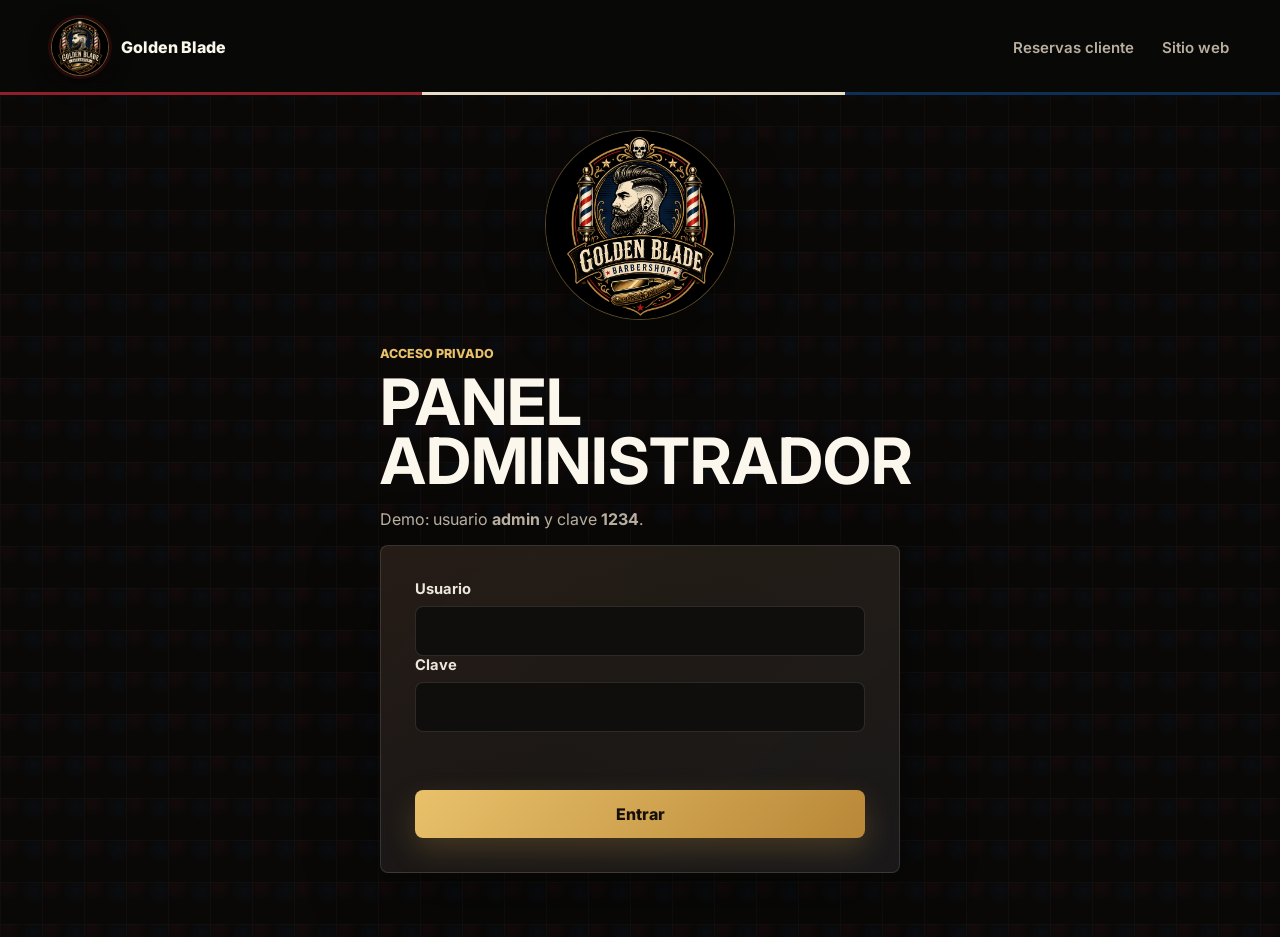
<file: admin.html>
<!DOCTYPE html>
<html lang="es">
<head>
  <meta charset="UTF-8">
  <meta name="viewport" content="width=device-width, initial-scale=1.0">
  <title>Admin - Golden Blade Barbershop</title>
  <link rel="preconnect" href="https://fonts.googleapis.com">
  <link rel="preconnect" href="https://fonts.gstatic.com" crossorigin>
  <link href="https://fonts.googleapis.com/css2?family=Inter:wght@400;500;600;700;800&display=swap" rel="stylesheet">
  <link rel="stylesheet" href="style.css">
</head>
<body class="admin-page">
  <header class="site-header">
    <a class="brand" href="index.html" aria-label="Volver a la pagina principal">
      <img class="brand-logo" src="assets/golden-blade-logo.png" alt="Logo Golden Blade Barbershop">
      <span>Golden Blade</span>
    </a>

    <nav class="main-nav" aria-label="Navegacion administrador">
      <a href="index.html#reservas">Reservas cliente</a>
      <a href="index.html">Sitio web</a>
    </nav>
  </header>

  <main class="admin-shell">
    <section class="admin-login" id="loginPanel">
      <img class="admin-login-logo" src="assets/golden-blade-logo.png" alt="Logo Golden Blade Barbershop">

      <p class="eyebrow">Acceso privado</p>
      <h1>Panel administrador</h1>
      <p class="admin-hint">Demo: usuario <strong>admin</strong> y clave <strong>1234</strong>.</p>

      <form class="booking-form" id="loginForm" novalidate>
        <label>
          Usuario
          <input type="text" id="adminUser" autocomplete="username" required>
        </label>

        <label>
          Clave
          <input type="password" id="adminPass" autocomplete="current-password" required>
        </label>

        <p class="form-message" id="loginMessage" role="status"></p>
        <button class="primary-button form-button" type="submit">Entrar</button>
      </form>
    </section>

    <section class="admin-dashboard hidden" id="dashboardPanel">
      <div class="section-heading">
        <p class="eyebrow">Gestion interna</p>
        <h1>Reservas registradas</h1>
      </div>

      <div class="admin-toolbar">
        <p id="adminCounter">0 reservas</p>
        <div class="admin-actions">
          <button class="secondary-button" id="downloadReservations" type="button">Descargar CSV</button>
          <button class="secondary-button" id="clearReservations" type="button">Limpiar demo</button>
          <button class="secondary-button" id="logoutButton" type="button">Salir</button>
        </div>
      </div>

      <div class="reservations-list" id="reservationsList" aria-live="polite">
        <p class="empty-state">Aun no hay reservas registradas.</p>
      </div>
    </section>
  </main>

  <script src="script.js"></script>
</body>
</html>
</file>
<file: style.css>
:root {
  --bg: #090807;
  --surface: #151211;
  --surface-soft: #211c19;
  --text: #fbf7ed;
  --muted: #b9afa0;
  --gold: #c79a48;
  --gold-strong: #e9c16b;
  --bone: #e8ddc7;
  --red: #8f1f28;
  --blue: #102f57;
  --blue-soft: #0d203c;
  --line: rgba(255, 255, 255, 0.12);
  --shadow: 0 22px 70px rgba(0, 0, 0, 0.35);
}

* {
  box-sizing: border-box;
}

html {
  scroll-behavior: smooth;
}

body {
  margin: 0;
  font-family: "Inter", Arial, sans-serif;
  color: var(--text);
  background:
    linear-gradient(90deg, rgba(255, 255, 255, 0.025) 1px, transparent 1px),
    linear-gradient(rgba(255, 255, 255, 0.018) 1px, transparent 1px),
    radial-gradient(circle at 20% 12%, rgba(143, 31, 40, 0.08), transparent 28%),
    radial-gradient(circle at 82% 20%, rgba(16, 47, 87, 0.12), transparent 30%),
    var(--bg);
  background-size: 42px 42px;
}

a {
  color: inherit;
  text-decoration: none;
}

button,
input,
select {
  font: inherit;
}

.site-header {
  position: fixed;
  top: 0;
  z-index: 20;
  display: flex;
  width: 100%;
  align-items: center;
  justify-content: space-between;
  gap: 24px;
  padding: 18px clamp(18px, 4vw, 64px);
  border-bottom: 1px solid rgba(255, 255, 255, 0.08);
  background: rgba(9, 8, 7, 0.88);
  backdrop-filter: blur(18px);
}

.brand,
.main-nav {
  display: flex;
  align-items: center;
}

.brand {
  gap: 12px;
  font-weight: 800;
}

.brand-logo {
  display: block;
  width: 58px;
  height: 58px;
  border: 1px solid rgba(242, 196, 107, 0.45);
  border-radius: 50%;
  object-fit: cover;
  background: #000;
  box-shadow: 0 0 0 3px rgba(187, 31, 42, 0.16), 0 8px 22px rgba(0, 0, 0, 0.34);
}

.main-nav {
  gap: clamp(12px, 3vw, 28px);
  color: var(--muted);
  font-size: 0.94rem;
  font-weight: 600;
}

.main-nav a {
  transition: color 180ms ease;
}

.main-nav a:hover {
  color: var(--gold-strong);
}

.hero {
  position: relative;
  display: grid;
  min-height: 92vh;
  align-items: end;
  padding: 150px clamp(18px, 5vw, 72px) 48px;
  overflow: hidden;
  background:
    repeating-linear-gradient(90deg, rgba(143, 31, 40, 0.07) 0 14px, transparent 14px 56px, rgba(16, 47, 87, 0.08) 56px 70px, transparent 70px 112px),
    linear-gradient(90deg, rgba(9, 8, 7, 0.97), rgba(9, 8, 7, 0.7), rgba(9, 8, 7, 0.94)),
    url("https://images.unsplash.com/photo-1621605815971-fbc98d665033?auto=format&fit=crop&w=1800&q=85") center/cover;
}

.hero-overlay {
  position: absolute;
  inset: 0;
  background:
    radial-gradient(circle at 72% 36%, rgba(242, 196, 107, 0.16), transparent 30%),
    radial-gradient(circle at 16% 76%, rgba(143, 31, 40, 0.1), transparent 24%),
    linear-gradient(135deg, transparent 0 45%, rgba(232, 221, 199, 0.1) 45% 46%, transparent 46% 50%, rgba(16, 47, 87, 0.1) 50% 51%, transparent 51% 100%);
  pointer-events: none;
}

.hero-content,
.hero-stats {
  position: relative;
  z-index: 1;
}

.hero-content {
  max-width: 820px;
}

.eyebrow {
  margin: 0 0 12px;
  color: var(--gold-strong);
  font-size: 0.78rem;
  font-weight: 800;
  letter-spacing: 0;
  text-transform: uppercase;
}

h1,
h2,
h3,
p {
  margin-top: 0;
}

h1 {
  max-width: 780px;
  margin-bottom: 18px;
  font-size: clamp(3rem, 8vw, 6.8rem);
  line-height: 0.92;
  text-transform: uppercase;
}

h2 {
  max-width: 760px;
  font-size: clamp(2rem, 4vw, 3.6rem);
  line-height: 1;
}

h3 {
  font-size: 1.15rem;
}

.hero-copy {
  max-width: 620px;
  color: #ddd8ce;
  font-size: clamp(1rem, 2vw, 1.25rem);
  line-height: 1.7;
}

.primary-button,
.secondary-button,
.whatsapp-button {
  display: inline-flex;
  min-height: 48px;
  align-items: center;
  justify-content: center;
  border: 0;
  border-radius: 8px;
  cursor: pointer;
  font-weight: 800;
  transition: transform 180ms ease, background 180ms ease, border-color 180ms ease;
}

.primary-button {
  padding: 0 24px;
  color: #17100a;
  background: linear-gradient(135deg, var(--gold-strong), #b88737);
  box-shadow: 0 12px 30px rgba(199, 154, 72, 0.24);
}

.primary-button:hover,
.secondary-button:hover,
.whatsapp-button:hover {
  transform: translateY(-2px);
}

.secondary-button {
  padding: 0 18px;
  border: 1px solid var(--line);
  color: var(--text);
  background: rgba(16, 47, 87, 0.16);
}

.whatsapp-button {
  width: 100%;
  padding: 0 14px;
  color: #06170d;
  background: #7ce29b;
}

.site-header::after,
.hero::after,
.section-alt::after {
  position: absolute;
  left: 0;
  right: 0;
  height: 3px;
  background: linear-gradient(90deg, var(--red) 0 33%, var(--bone) 33% 66%, var(--blue) 66% 100%);
  content: "";
}

.site-header::after {
  bottom: -1px;
}

.hero::after,
.section-alt::after {
  bottom: 0;
}

.hero-stats {
  display: grid;
  max-width: 760px;
  grid-template-columns: repeat(3, 1fr);
  gap: 12px;
  margin-top: 68px;
}

.hero-stats div {
  min-height: 92px;
  padding: 18px;
  border: 1px solid rgba(255, 255, 255, 0.12);
  border-radius: 8px;
  background: rgba(21, 18, 17, 0.72);
  backdrop-filter: blur(12px);
}

.hero-stats strong,
.hero-stats span {
  display: block;
}

.hero-stats strong {
  margin-bottom: 6px;
  color: var(--gold-strong);
  font-size: 1.45rem;
}

.hero-stats span {
  color: var(--muted);
  font-size: 0.9rem;
}

.section {
  padding: 92px clamp(18px, 5vw, 72px);
}

.section-alt {
  position: relative;
  background:
    repeating-linear-gradient(135deg, rgba(143, 31, 40, 0.05) 0 12px, transparent 12px 34px, rgba(16, 47, 87, 0.055) 34px 46px, transparent 46px 70px),
    linear-gradient(180deg, rgba(157, 47, 34, 0.08), transparent 34%),
    #11100f;
}

.section-heading {
  margin-bottom: 32px;
}

.services-grid,
.barbers-grid {
  display: grid;
  gap: 18px;
}

.services-grid {
  grid-template-columns: repeat(5, minmax(0, 1fr));
}

.barbers-grid {
  grid-template-columns: repeat(3, minmax(0, 1fr));
}

.service-card,
.barber-card,
.booking-form,
.reservation-card {
  border: 1px solid var(--line);
  border-radius: 8px;
  background:
    linear-gradient(180deg, rgba(242, 196, 107, 0.055), rgba(255, 255, 255, 0.02)),
    linear-gradient(135deg, rgba(143, 31, 40, 0.045), transparent 45%, rgba(16, 47, 87, 0.055)),
    var(--surface);
  box-shadow: var(--shadow);
}

.service-card {
  display: flex;
  min-height: 250px;
  flex-direction: column;
  padding: 22px;
  transition: transform 180ms ease, border-color 180ms ease;
}

.service-card:hover,
.barber-card:hover {
  border-color: rgba(242, 196, 107, 0.5);
  transform: translateY(-4px);
}

.service-icon {
  display: grid;
  width: 48px;
  height: 48px;
  place-items: center;
  margin-bottom: 22px;
  border-radius: 8px;
  border: 1px solid rgba(242, 196, 107, 0.5);
  color: var(--bone);
  background: linear-gradient(135deg, rgba(143, 31, 40, 0.24), rgba(16, 47, 87, 0.28));
  font-weight: 900;
}

.service-card p,
.barber-card p,
.reservation-card p {
  color: var(--muted);
  line-height: 1.6;
}

.service-price {
  margin-top: auto;
  color: var(--gold-strong);
  font-size: 1.2rem;
  font-weight: 800;
}

.barber-card {
  overflow: hidden;
  transition: transform 180ms ease, border-color 180ms ease;
}

.barber-card img {
  display: block;
  width: 100%;
  aspect-ratio: 3 / 3.45;
  object-fit: cover;
  filter: saturate(0.9) contrast(1.08);
}

.barber-info {
  padding: 22px;
}

.availability {
  display: inline-flex;
  min-height: 32px;
  align-items: center;
  margin-top: 8px;
  padding: 0 12px;
  border-radius: 999px;
  color: #fff;
  background: linear-gradient(135deg, #7d1b23, #102f57);
  font-size: 0.82rem;
  font-weight: 800;
}

.barber-tags {
  display: flex;
  flex-wrap: wrap;
  gap: 8px;
  margin-top: 16px;
}

.barber-tags span {
  display: inline-flex;
  min-height: 30px;
  align-items: center;
  border: 1px solid rgba(255, 255, 255, 0.12);
  border-radius: 999px;
  padding: 0 10px;
  color: var(--bone);
  background: rgba(16, 47, 87, 0.18);
  font-size: 0.78rem;
  font-weight: 800;
}

.booking-layout {
  display: grid;
  grid-template-columns: minmax(0, 980px);
  gap: 22px;
  align-items: start;
  justify-content: center;
}

.booking-form {
  padding: clamp(20px, 4vw, 34px);
}

.form-grid {
  display: grid;
  grid-template-columns: repeat(2, minmax(0, 1fr));
  gap: 18px;
}

label {
  display: grid;
  gap: 8px;
  color: #ece7dc;
  font-size: 0.92rem;
  font-weight: 700;
}

input,
select {
  width: 100%;
  min-height: 50px;
  border: 1px solid var(--line);
  border-radius: 8px;
  color: var(--text);
  background: #100e0d;
  padding: 0 14px;
  outline: none;
  transition: border-color 180ms ease, box-shadow 180ms ease;
}

.date-control {
  display: grid;
  grid-template-columns: minmax(0, 1fr) 58px;
  gap: 8px;
}

.icon-button {
  display: grid;
  place-items: center;
  min-height: 50px;
  border: 1px solid rgba(242, 196, 107, 0.35);
  border-radius: 8px;
  color: var(--gold-strong);
  background: linear-gradient(135deg, rgba(143, 31, 40, 0.18), rgba(16, 47, 87, 0.2));
  cursor: pointer;
}

.calendar-icon {
  position: relative;
  display: block;
  width: 22px;
  height: 22px;
  border: 2px solid var(--gold-strong);
  border-radius: 5px;
}

.calendar-icon::before,
.calendar-icon::after {
  position: absolute;
  content: "";
}

.calendar-icon::before {
  left: -2px;
  right: -2px;
  top: 5px;
  height: 2px;
  background: var(--gold-strong);
}

.calendar-icon::after {
  left: 4px;
  top: -5px;
  width: 10px;
  height: 6px;
  border-left: 2px solid var(--gold-strong);
  border-right: 2px solid var(--gold-strong);
}

input:focus,
select:focus {
  border-color: rgba(240, 201, 106, 0.8);
  box-shadow: 0 0 0 4px rgba(240, 201, 106, 0.12);
}

select option {
  background: #101014;
  color: var(--text);
}

.form-message {
  min-height: 28px;
  margin: 16px 0 0;
  color: var(--gold-strong);
  font-weight: 700;
}

.form-message.error {
  color: #ff9b8e;
}

.form-button {
  width: 100%;
  margin-top: 14px;
}

.admin-section {
  background: #0f0f12;
}

.admin-toolbar {
  display: flex;
  align-items: center;
  justify-content: space-between;
  gap: 16px;
  margin-bottom: 18px;
}

.admin-page {
  min-height: 100vh;
}

.admin-shell {
  min-height: 100vh;
  padding: 130px clamp(18px, 5vw, 72px) 64px;
}

.admin-login {
  max-width: 520px;
  margin: 0 auto;
}

.admin-login-logo {
  display: block;
  width: min(190px, 52vw);
  height: auto;
  margin: 0 auto 26px;
  border: 1px solid rgba(233, 193, 107, 0.38);
  border-radius: 50%;
  background: #000;
  box-shadow: 0 18px 60px rgba(0, 0, 0, 0.38);
}

.admin-login h1,
.admin-dashboard h1 {
  font-size: clamp(2.2rem, 5vw, 4.5rem);
}

.admin-hint {
  color: var(--muted);
}

.admin-dashboard.hidden,
.admin-login.hidden {
  display: none;
}

.admin-actions {
  display: flex;
  flex-wrap: wrap;
  gap: 10px;
  justify-content: flex-end;
}

.admin-toolbar p {
  margin: 0;
  color: var(--muted);
  font-weight: 700;
}

.reservations-list {
  display: grid;
  gap: 14px;
}

.reservation-card {
  display: grid;
  grid-template-columns: 1.25fr 1fr 0.75fr 0.8fr auto;
  gap: 16px;
  align-items: center;
  padding: 18px;
}

.reservation-card strong,
.reservation-card span {
  display: block;
}

.reservation-card span {
  margin-top: 4px;
  color: var(--muted);
  font-size: 0.9rem;
}

.status-select {
  min-width: 150px;
}

.empty-state {
  margin: 0;
  padding: 28px;
  border: 1px dashed rgba(255, 255, 255, 0.18);
  border-radius: 8px;
  color: var(--muted);
  text-align: center;
}

.site-footer {
  display: flex;
  justify-content: space-between;
  gap: 18px;
  padding: 28px clamp(18px, 5vw, 72px);
  border-top: 1px solid var(--line);
  color: var(--muted);
}

.site-footer p {
  margin: 0;
}

.reveal {
  animation: riseIn 700ms ease both;
}

@keyframes riseIn {
  from {
    opacity: 0;
    transform: translateY(22px);
  }

  to {
    opacity: 1;
    transform: translateY(0);
  }
}

@media (max-width: 1100px) {
  .services-grid {
    grid-template-columns: repeat(2, minmax(0, 1fr));
  }

  .barbers-grid,
  .booking-layout {
    grid-template-columns: 1fr;
  }

  .reservation-card {
    grid-template-columns: repeat(2, minmax(0, 1fr));
  }
}

@media (max-width: 720px) {
  .site-header {
    position: sticky;
    flex-direction: column;
    align-items: flex-start;
    padding: 14px 18px;
  }

  .main-nav {
    width: 100%;
    justify-content: space-between;
    overflow-x: auto;
    padding-bottom: 2px;
    font-size: 0.84rem;
  }

  .hero {
    min-height: 86vh;
    padding-top: 90px;
  }

  .hero-stats,
  .services-grid,
  .form-grid,
  .reservation-card {
    grid-template-columns: 1fr;
  }

  .section {
    padding-top: 70px;
    padding-bottom: 70px;
  }

  .admin-toolbar,
  .admin-actions,
  .site-footer {
    align-items: flex-start;
    flex-direction: column;
  }

  .admin-actions,
  .admin-actions button {
    width: 100%;
  }
}
</file>
